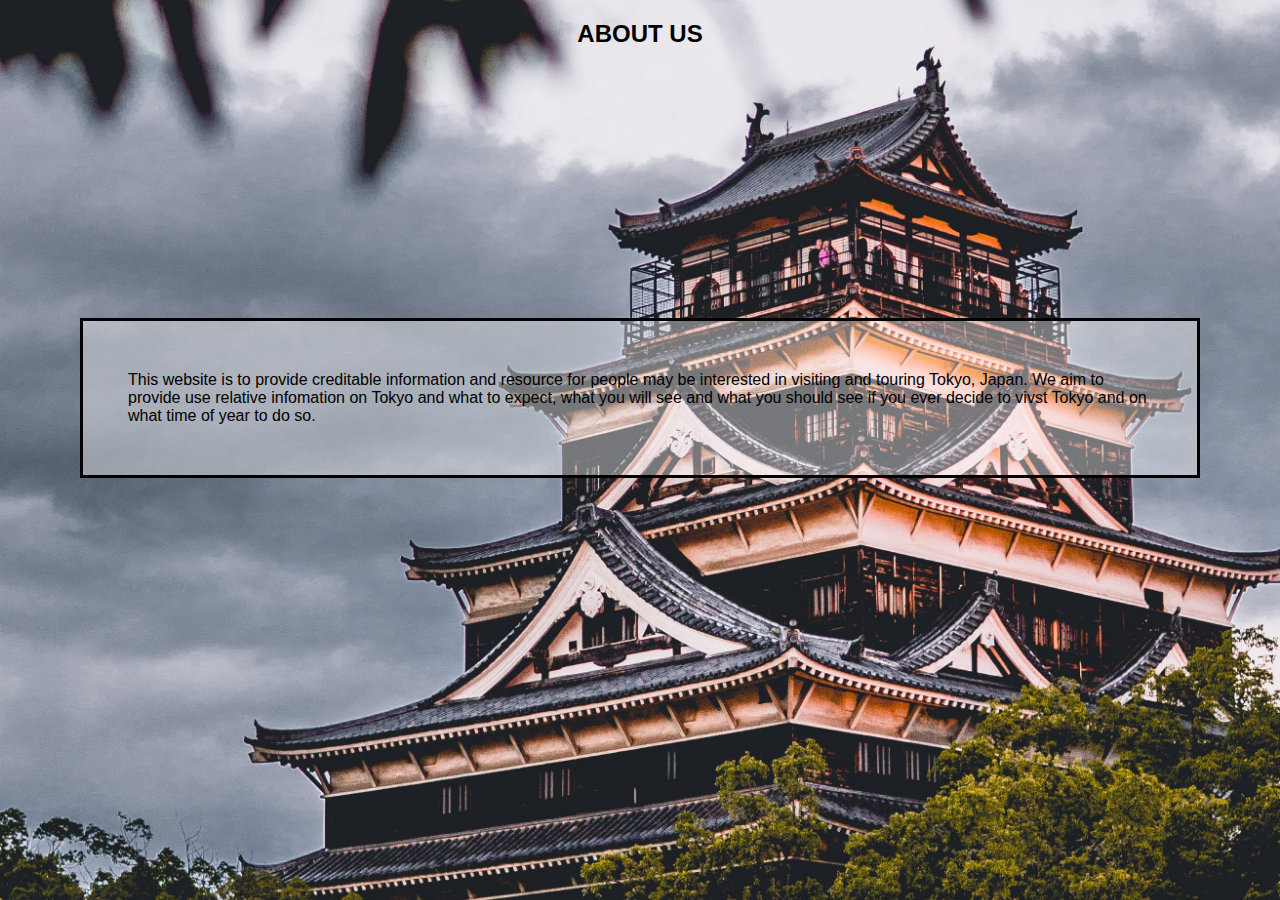
<file: About.html>
<!DOCTYPE html>
<html lang="en">
<head>
    <meta charset="UTF-8">
    <meta http-equiv="X-UA-Compatible" content="IE=edge">
    <meta name="viewport" content="width=device-width, initial-scale=1.0">
    <title>About Us</title>
    <link rel="stylesheet" href="main.css">
</head>
<body class="about">      
    <h2>
    ABOUT US
    </h2>
    <div>

        <article>
        This website is to provide creditable information and resource for people may be interested in visiting and touring Tokyo, Japan. We aim to provide use relative infomation on Tokyo and what to expect, what you will see and what you should see if you ever decide to vivst Tokyo and on what time of year to do so. 
        </article>
    </div>

</body>


</html>
</file>
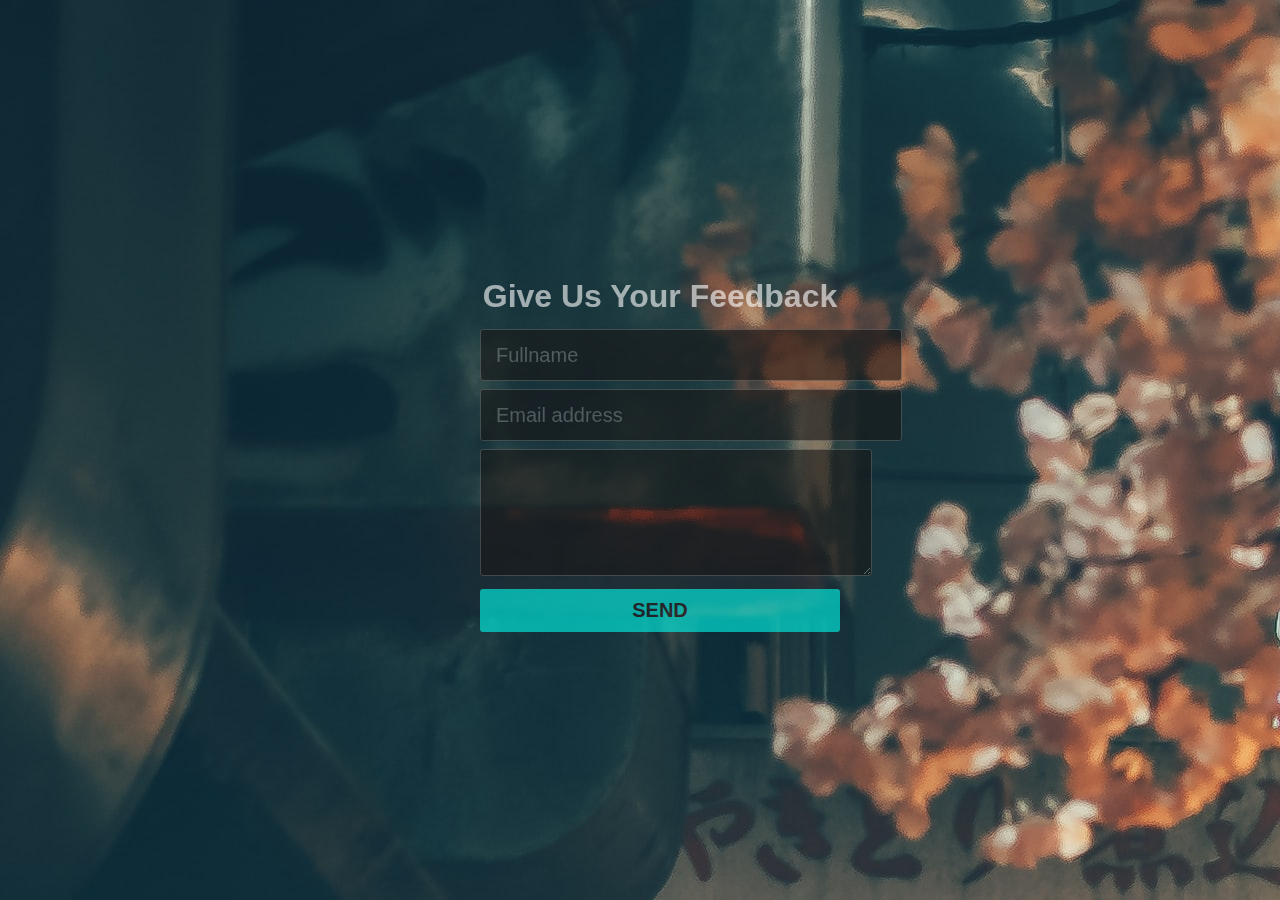
<file: contactUs.html>
<!DOCTYPE html>
<html lang="en">
<head>
    <meta charset="UTF-8">
    <meta http-equiv="X-UA-Compatible" content="IE=edge">
    <meta name="viewport" content="width=device-width, initial-scale=1.0">
    <title>Connect with Us</title>
    <link rel="stylesheet" href="connect.css">
</head>
<body>
    <div class="connect">
        <form>
            <h1>
                Give Us Your Feedback </h1>
           <div class="id">
               <input type="text" placeholder="Fullname">
               <i class="far fa-user"></i>
           </div>
           <div class="id">
                <input type="email" placeholder="Email address">
                <i class="far fa-envelope"></i>
            </div>
            <textarea cols="15" rows="5" placeholder="Enter your Opinions here...">
            </textarea>
            <button>SEND</button>
        </form>
    </div>
</body>
</html>
</file>
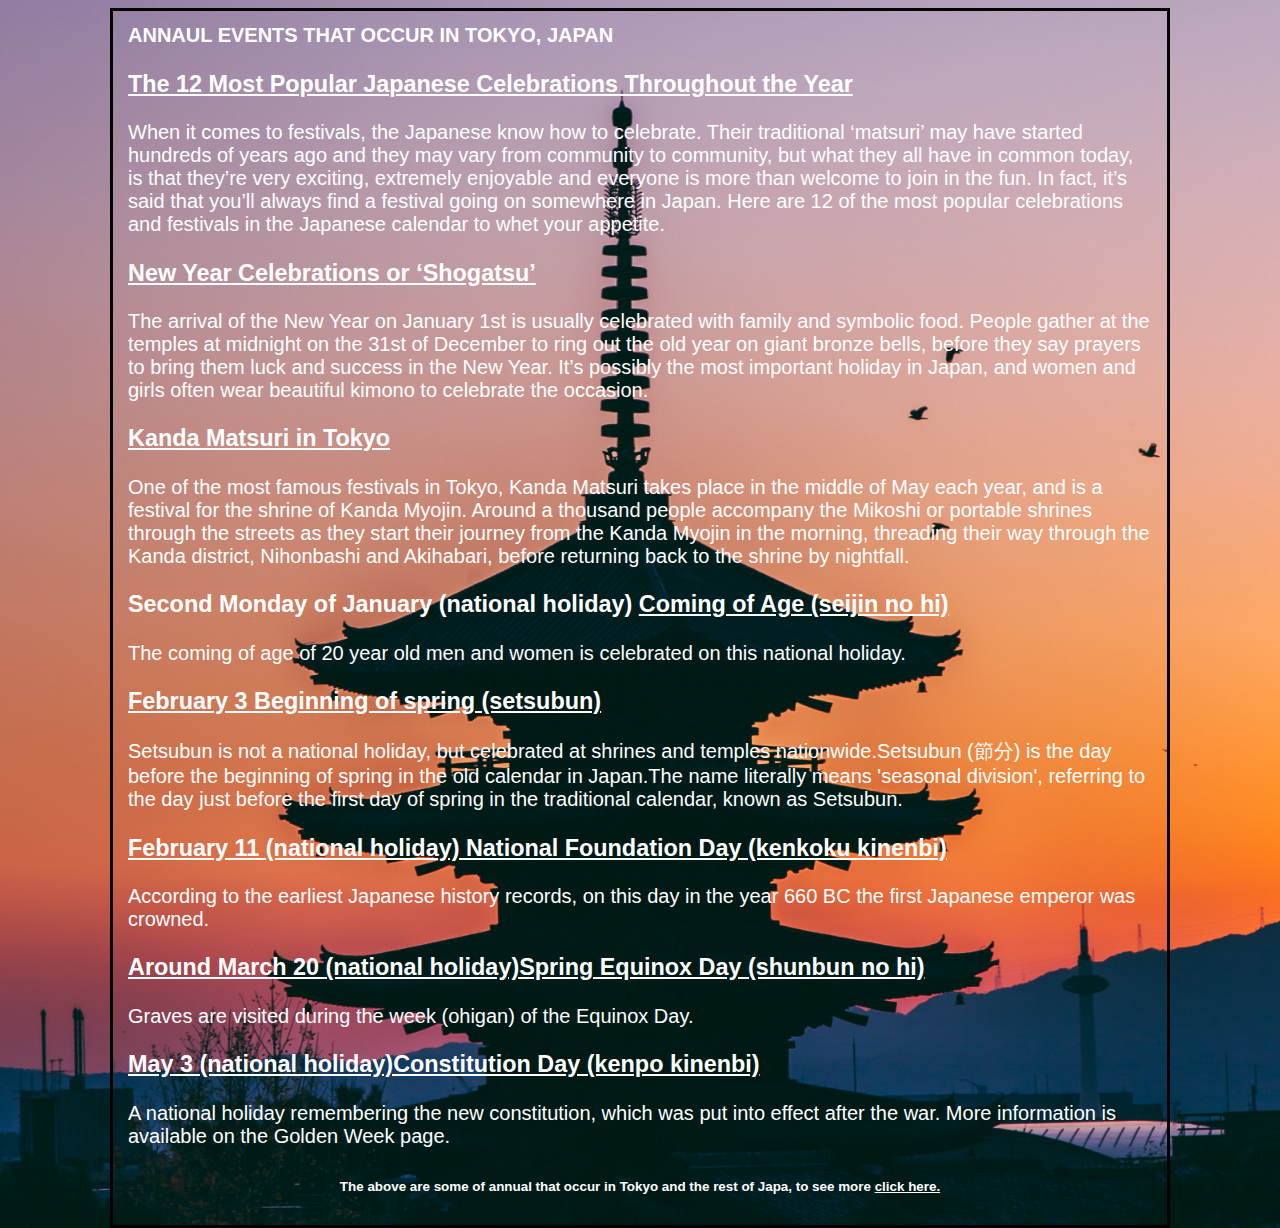
<file: events.html>
<!DOCTYPE html>
<html lang="en">
<head>
    <meta charset="UTF-8">
    <meta http-equiv="X-UA-Compatible" content="IE=edge">
    <meta name="viewport" content="width=device-width, initial-scale=1.0">
    <title>Annaul Events</title>
    <link rel="stylesheet" href="main.css">
</head>
<body class="events">

    <div>

    <h1>ANNAUL EVENTS THAT OCCUR IN TOKYO, JAPAN</h1>
    <p>
        <article> <h3> <a href="https://www.kobejones.com.au/the-12-most-popular-japanese-celebrations-throughout-the-year/" target="_blank"> The 12 Most Popular Japanese Celebrations Throughout the Year</h3> </a>
        When it comes to festivals, the Japanese know how to celebrate. Their traditional ‘matsuri’ may have started hundreds of years ago and they may vary from community to community, but what they all have in common today, is that they’re very exciting, extremely enjoyable and everyone is more than welcome to join in the fun. In fact, it’s said that you’ll always find a festival going on somewhere in Japan. Here are 12 of the most popular celebrations and festivals in the Japanese calendar to whet your appetite.</article>

        
        <p> <a href="https://www.justonecookbook.com/japanese-new-year/#:~:text=Japanese%20New%20Year%20is%20called,(aka%20Chinese%20New%20Year)." target="_blank"><h3> New Year Celebrations or ‘Shogatsu’</h3></a>
        The arrival of the New Year on January 1st is usually celebrated with family and symbolic food. People gather at the temples at midnight on the 31st of December to ring out the old year on giant bronze bells, before they say prayers to bring them luck and success in the New Year. It’s possibly the most important holiday in Japan, and women and girls often wear beautiful kimono to celebrate the occasion.</p>
        
        <p> <h3> <a href="https://www.gotokyo.org/en/spot/ev029/index.html" target="_blank"> Kanda Matsuri in Tokyo</h3></a>  
        One of the most famous festivals in Tokyo, Kanda Matsuri takes place in the middle of May each year, and is a festival for the shrine of Kanda Myojin. Around a thousand people accompany the Mikoshi or portable shrines through the streets as they start their journey from the Kanda Myojin in the morning, threading their way through the Kanda district, Nihonbashi and Akihabari, before returning back to the shrine by nightfall.</p>
         
        <p> <h3> <a href=""></a> Second Monday of January (national holiday) <a href="https://theculturetrip.com/asia/japan/articles/everything-you-need-to-know-about-japans-coming-of-age-day/" target="_blank"> Coming of Age (seijin no hi)</a></h3>
            The coming of age of 20 year old men and women is celebrated on this national holiday. </p>
            
            
        <p> <h3> <a href="https://en.wikipedia.org/wiki/Setsubun" target="_blank"> February 3 Beginning of spring (setsubun)</h3></a> 
            Setsubun is not a national holiday, but celebrated at shrines and temples nationwide.Setsubun (節分) is the day before the beginning of spring in the old calendar in Japan.The name literally means 'seasonal division', referring to the day just before the first day of spring in the traditional calendar, known as Setsubun.</p>
            
            
        <p> <h3> <a href="https://www.calendarlabs.com/holidays/japan/national-foundation-day.php#:~:text=The%20National%20Foundation%20Day%20is,every%20year%20on%2011th%20February.&text=The%20National%20Flag%20is%20raised,celebrated%20with%20a%20great%20passion." target="_blank">  February 11 (national holiday) National Foundation Day (kenkoku kinenbi)</h3> </a>
         According to the earliest Japanese history records, on this day in the year 660 BC the first Japanese emperor was crowned.</p> 
        
            
        <p> <h3> <a href="https://www.thejapaneseshop.co.uk/blog/all-you-need-to-know-about-vernal-equinox-day-in-japan/" target="_blank"> Around March 20 (national holiday)Spring Equinox Day (shunbun no hi)</h3></a>
        Graves are visited during the week (ohigan) of the Equinox Day.</p>

        <p> <h3> <a href="https://en.wikipedia.org/wiki/Constitution_Memorial_Day"> May 3 (national holiday)Constitution Day (kenpo kinenbi)</h3></a>
        A national holiday remembering the new constitution, which was put into effect after the war. More information is available on the Golden Week page.</p>

        <h6>The above are some of annual that occur in Tokyo and the rest of Japa, to see more <a href="https://www.gotokyo.org/en/event-calendar/index.html" target="_blank">click here.</a> </h6>
       
        </p>

           
    </div>

    </p>
</body> 
</html>
</file>
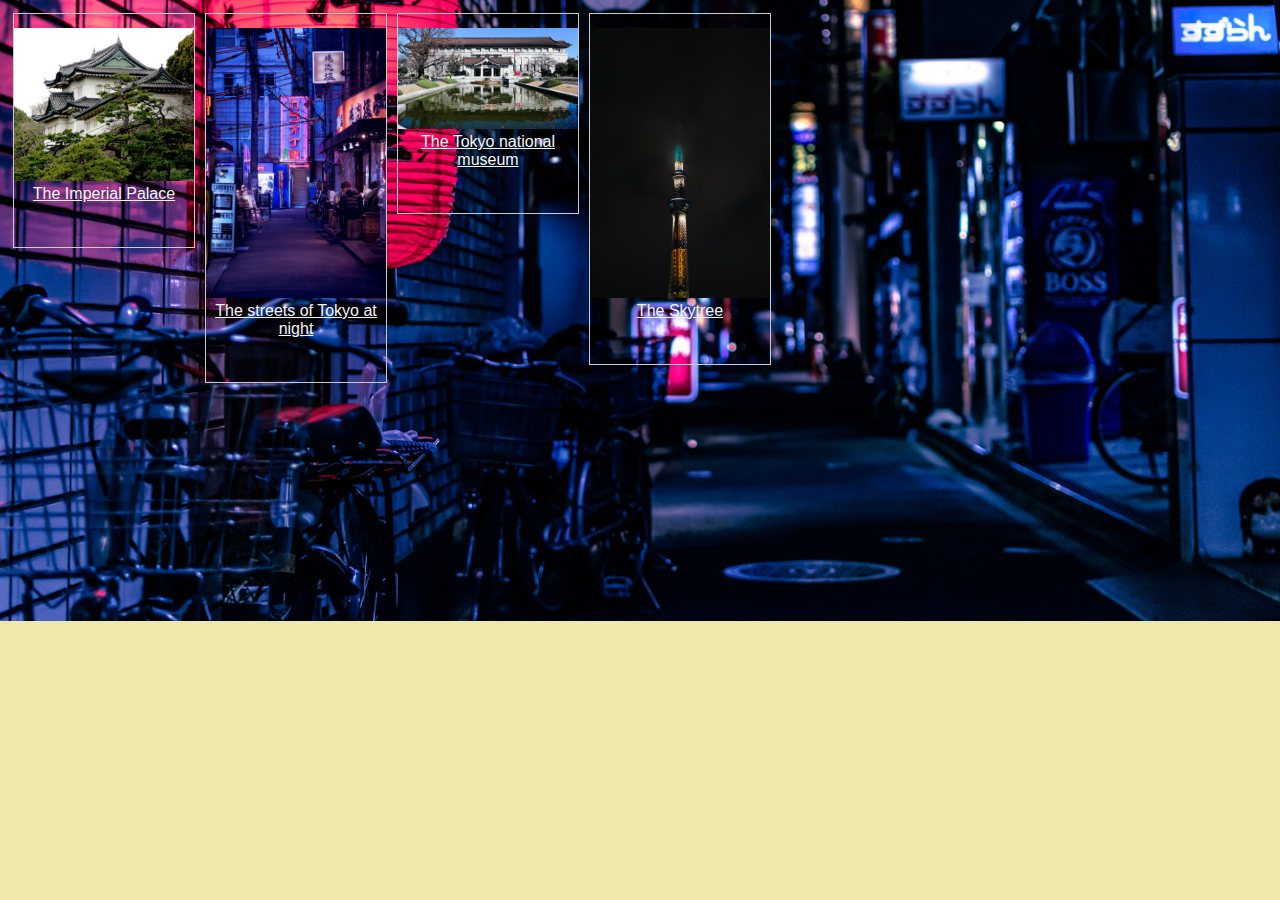
<file: Gallery.html>
<!DOCTYPE html>
<html lang="en">
<head>
    <meta charset="UTF-8">
    <meta http-equiv="X-UA-Compatible" content="IE=edge">
    <meta name="viewport" content="width=device-width, initial-scale=1.0">
    <title>Gallery</title>
    <link rel="stylesheet" href="gallery.css">
</head>
<body>

    <div class="gallery">
        
        <img src="Images/imperial.jpg" alt="The Imperial Palace" width="1000px" height="600px">
        <a href="https://www.japan-guide.com/e/e3017.html" target="_blank">The Imperial Palace
        <div class="desc"></div>
        </a>
        </div>
        
      <div class="gallery">
      
        <img src="Images/Streets-at-Night.jpg" alt="The Streets of Tokyo at night" width="200px" height="200px">
        <a href="https://id.pinterest.com/reinhardreren/tokyo-at-night-%E5%A4%9C%E3%81%AE%E6%9D%B1%E4%BA%AC/" target="_blank">The streets of Tokyo at night
        <div class="desc"></div>
        </a>
      </div>
      
      <div class="gallery">
        <img src="Images/Tokyo-national-museum.jpg" alt="Tokyo national museum" width="600px" height="600px">
        <a href="https://www.tnm.jp/?lang=en" target="_blank">The Tokyo national museum</a>
         <div class="desc"></div>
      </div>
      
      <div class="gallery">
        <img src="Images/Skytree-at-night.jpg" alt="The Skytree" width="600px" height="600px">
          <a href="https://www.tokyo-skytree.jp/en/" target="_blank">The Skytree</a>
        </a>
        <div class="desc"></div>
      </div>
</body>
</html>
</file>
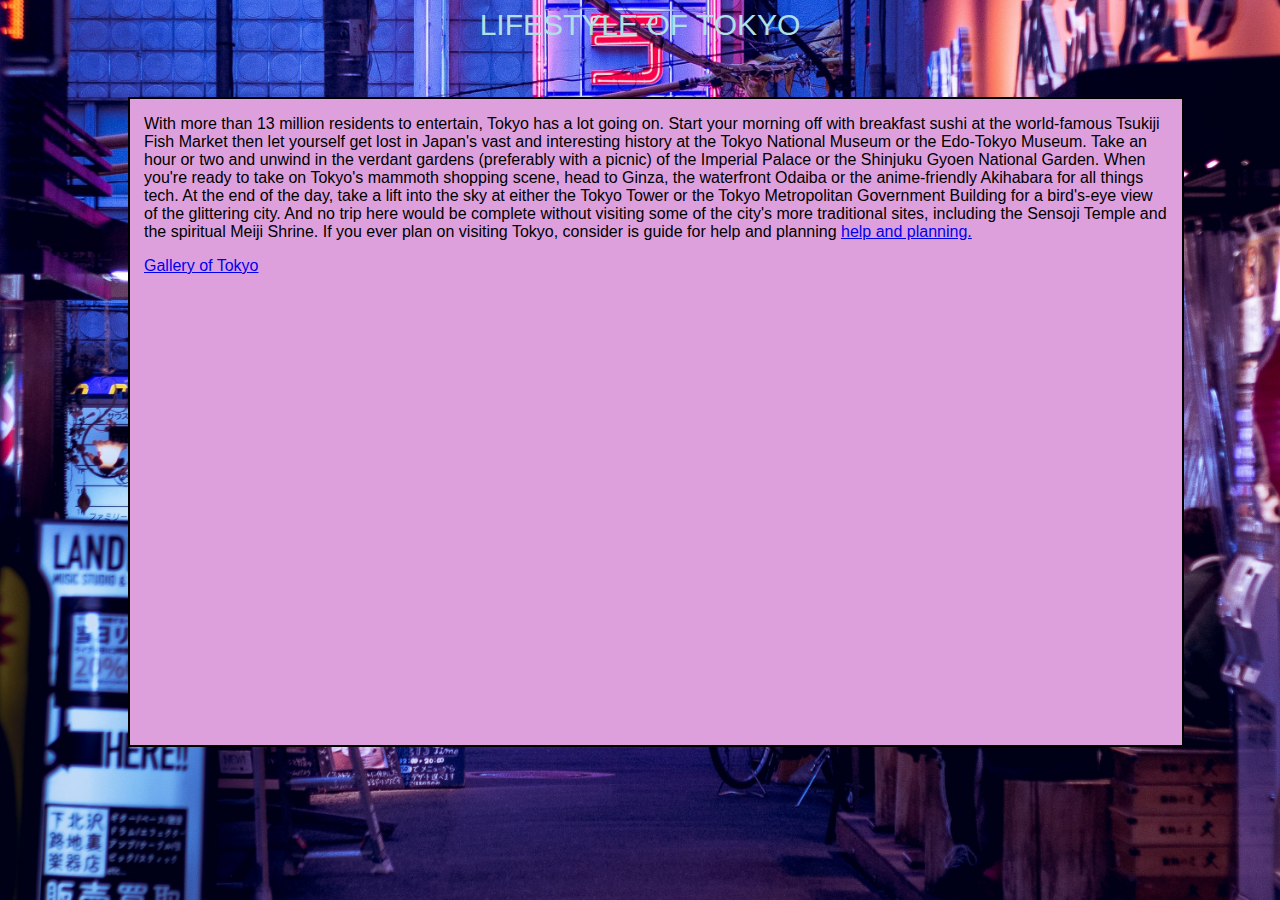
<file: lifestyleOfTokyoJapan.html>
<!DOCTYPE html>
<html lang="en">
<head>
    <meta charset="UTF-8">
    <meta http-equiv="X-UA-Compatible" content="IE=edge">
    <meta name="viewport" content="width=device-width, initial-scale=1.0">
    <title>Lifestyle of Tokyo Japan</title>
    <link rel="stylesheet" href="lifestyle.css">
</head>
<body class="lifestyle">

    <div class="head">LIFESTYLE OF TOKYO</div>

<main>
    <p>
        With more than 13 million residents to entertain, Tokyo has a lot going on. Start your morning off with breakfast sushi at the world-famous Tsukiji Fish Market then let yourself get lost in Japan's vast and interesting history at the Tokyo National Museum or the Edo-Tokyo Museum. Take an hour or two and unwind in the verdant gardens (preferably with a picnic) of the Imperial Palace or the Shinjuku Gyoen National Garden. When you're ready to take on Tokyo's mammoth shopping scene, head to Ginza, the waterfront Odaiba or the anime-friendly Akihabara for all things tech. At the end of the day, take a lift into the sky at either the Tokyo Tower or the Tokyo Metropolitan Government Building for a bird's-eye view of the glittering city. And no trip here would be complete without visiting some of the city's more traditional sites, including the Sensoji Temple and the spiritual Meiji Shrine. If you ever plan on visiting Tokyo, consider is guide for help and planning <a href="https://travel.usnews.com/Tokyo_Japan/Things_To_Do/">help and planning.</a>
    </p>
    <a href="Gallery.html" target="_blank"><p>Gallery of Tokyo</p></a>

    <section>
        <div class="map">
            <iframe src="https://www.google.com/maps/embed?pb=!1m18!1m12!1m3!1d414895.2111496369!2d139.46068054017593!3d35.667919120148376!2m3!1f0!2f0!3f0!3m2!1i1024!2i768!4f13.1!3m3!1m2!1s0x60188b857628235d%3A0xcdd8aef709a2b520!2sTokyo%2C%20Japan!5e0!3m2!1sen!2sbw!4v1622207423732!5m2!1sen!2sbw" width="600" height="450" style="border:0;" allowfullscreen="" loading="lazy" alt="Tokyo map" ></iframe> 
        </div>
    </section>
</main>
    
</body>
</html>
</file>
<file: main.css>
html {
    height: 100%;
}

body {
    background-color: gray;
    background-image: url(Images/MountView.jpg);
    background-size: cover;
    background-repeat: no-repeat;
    background-position: center;
}

.container {
    margin-left: auto;
    margin-right: auto;   
    width: 1024px;
}

header {
    height: 118px;
    text-align: center;
}

nav {
    background-color: rgba(0, 0, 0, 0.33);
    padding-top: 14px;
    padding-bottom: 14px; 
    text-align: center;
}

main {
    height: 400px;
    text-align: center;
    padding-top: 80px;
    padding-left: 240px;
    padding-right: 240px;
}

footer {
    background-color: rgba(0, 0, 0, 0.72);
    padding-top: 50px;
    padding-bottom: 50px;  
}

h1 {
    font-size: 84px;
    color: white;
    font-family: Arial;
}

a {
    color: white;
    font-family: Arial;
}

nav a {
    text-decoration: none;
    font-size: 14px;
    padding-right: 12px;
    padding-left: 14px;
}

footer p{
    font-size: 10px;
    text-align: center;
}

main p{
    font-family: Arial;
}

main a {
    color: black
}


.events {
    font-family: Arial;
    color: white;
    background-image: url(Images/ash-edmonds-uztw2giebSc-unsplash.jpg); 
    font-size: 20px;
    background-size: cover;
    margin-bottom: 100px;
    background-color: rgb(12, 12, 12)

}
.events h1{
    font-size:20px ;
}

.events div{
    width: 1024px;
    height: auto;
    border: solid black;
    margin-right: auto;
    margin-left: auto;
    padding-left: 15px;
    padding-right: 15px;

}
.events h6 {
    text-align: center;
}


.about {
    background-image: url(Images/The-Tower.jpg);
    font-family: Arial;
}


.about h2 {
text-align: center;
}

.about div {    
    background-color: rgba(255, 255, 255, 0.398);
    width: 1024px;
    height: auto;
    border: solid black;
    margin-left: auto;
    margin-right: auto;
    padding-left: 45px;
    padding-right: 45px;
    padding-bottom: 50px;
    padding-top: 50px;
    margin-top: 270px;
}
</file>
<file: connect.css>
*{
    margin: 0;
    padding: 0;
    font-family: Poppins, sans-serif;
    outline: none;
    color: #fff;

}
section{
    height: 100%;
    width: 100%;
    background: url(Images/Cultural-road.jpg);
    background-size: cover;
    background-position: center;
    filter: blur( 2px) brightness(40%);
}
body {
    display: flex;
    min-height: 100vh;
    align-items: center;
    justify-content: center;
    background-image: url(Images/Cultural-road.jpg);
}

.connect{
    width: 360px;
    box-shadow: 0 0 0px rgba(250,250,250,0.6);
    opacity: 0.6;
}

.connect form {
    width: 100%;
    text-align: center;
    padding: 25px 20px;
}
form h1 {
    padding: 10px 0 ;
}
form .id{
    position: relative;
}
.id i{
    position: absolute;
    font-size: 20px;
    top: 50%;
    right: 20px;
    transform: translateY(-50%);
}
form input {
        width: 100%;
        height: 50px;
        margin: 4px 0;
        border: 1px solid #5c5c5c;
        border-radius: 3px;
        background: #181717;
        padding: 0px 15px;
        padding-right: 45px;
        font-size: 20px;
    }
    form textarea{
        padding: 5px 15px;
        border: 1px solid #5c5c5c;
        border-radius: 3px;
        background: #181717;
        font-size: 20px;
        width: 100%;
        margin: 4px 0;
    }

    form button{
        margin-top: 5px;
        border: none;
        background: #00fff0;
        color: #222;
        padding: 10px 0;
        width: 100%;
        font-size: 20px;
        font-weight: 800;
        cursor: pointer;
        border-radius: 3px;
    }
    form input:focus,
    form textarea:focus {
    border: 1px solid #00fff0 ;
    color: #00fff0;
    transition: all 0.3s ease;
    }
    form input:focus::placeholder
    form textarea:focus::placeholder {
    padding-left: 4px ;
    color: #00fff0;
    transition: all 0.3s ease;  
    }
form input + i{
    color: #00fff0;
    transition: all 0.3s ease;   
}
</file>
<file: gallery.css>
body {
    background-color: palegoldenrod;
    background-image: url(Images/Pink-light.jpg);
    background-size: cover;
    background-repeat: no-repeat;
    background-position: center;
    font-family: Arial;
}

div.gallery {
    margin: 5px;
    border: 1px solid #ccc;
    float: left;
    width: 180px;
  }
  
  div.gallery:hover {
    border: 1px solid #777;
  }
  
  div.gallery img {
    width: 100%;
    height: auto;
  }
  
  div.desc {
    padding: 15px;
    text-align: center;
  }

  div {
    padding-top: 14px;
    padding-bottom: 14px; 
    text-align: center;
  }

  body a {
     color: whitesmoke;
     text-shadow: solid black;
     
  }
</file>
<file: lifestyle.css>
body {
    background-image: url(Images/Streets-at-Night.jpg);
    background-size: cover;
    background-repeat: no-repeat;
    background-position: center;
}

.lifestyle {
font-family: Arial;
margin-left: auto;
margin-right: auto;   
width: 1024px;
}

div.polaroid {
  width: 60%;
  background-color: white;
  box-shadow: 0 4px 8px 0 rgba(0, 0, 0, 0.2), 0 6px 20px 0 rgba(0, 0, 0, 0.19);
  margin-bottom: 25px;

}

div.container {
  text-align: center;
  padding: 10px 20px;
  width: 1024px ;
}
.head {
text-align: center;
text-decoration: solid;
color: powderblue;
font-size: 30px;
}

main {
    border: solid black 02px ;
    background-color:plum ;
    background-blend-mode: luminosity;
    margin-top: 55px;
    width: 1024px;
    padding-left: 14px;
    padding-right: 14px;
}

section {
    margin-right: auto;
    margin-left: auto;
}
</file>
